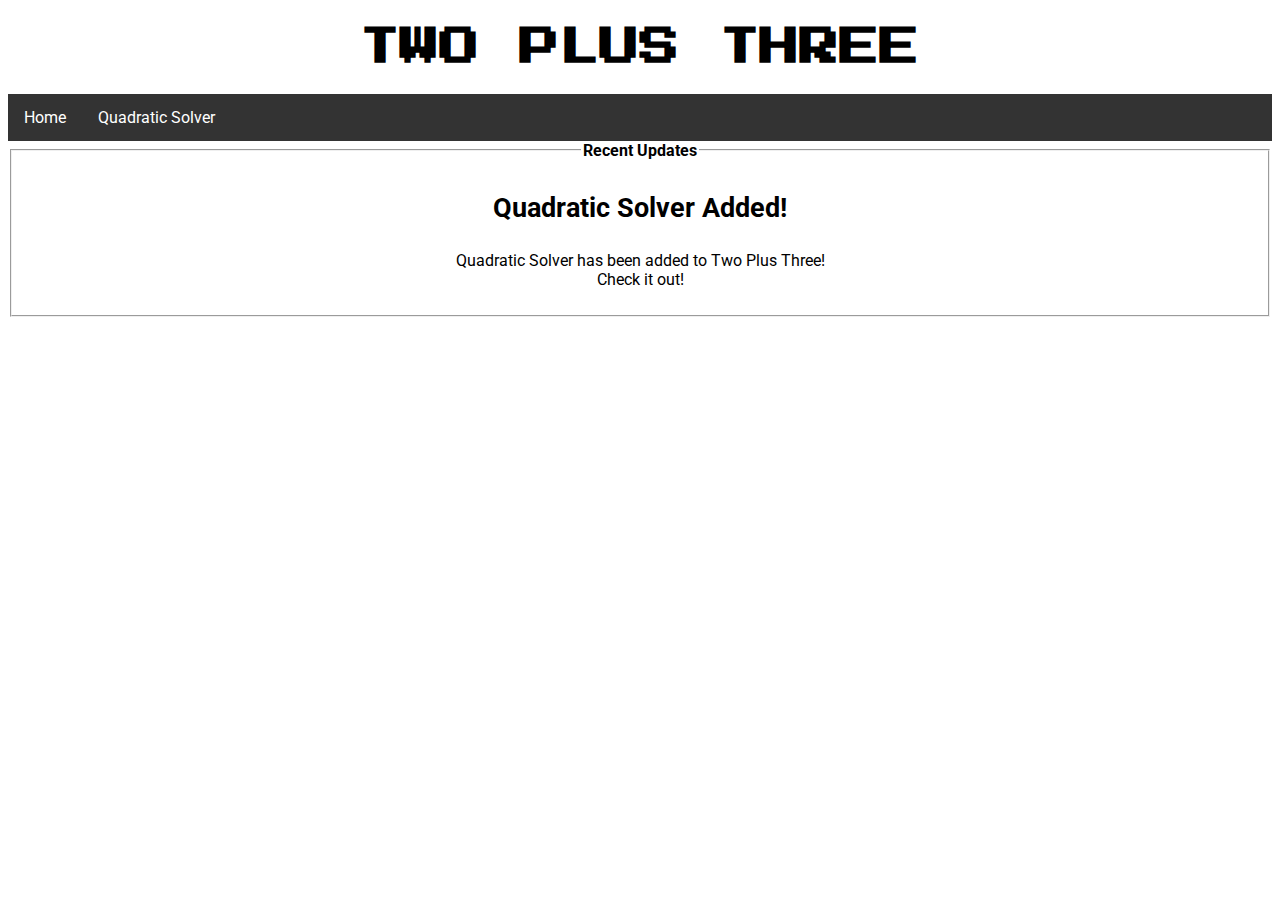
<file: index.html>
<!-- 
	Name: Raymond Lee
	Date: 16th APR 2018
	Section: CSE 154 AN
	TA: Daniel Tsu

	This is the HTML file for the home page
-->

<!DOCTYPE html>
<html lang="en">
    <head>
        <title>Two Plus Three</title>
        <meta charset="UTF-8">
        <script src="index.js"></script>
        <link href="index.css" type="text/css" rel="stylesheet"/>
    </head>

    <body>
        
        <header>
            <h1 id="logo">TWO PLUS THREE</h1>
            <div class="navbar">
                <a href="index.html">Home</a>
                <a href="rootcalculator.html">Quadratic Solver</a>
            </div>
        </header>

        <main>
            <fieldset>
                <legend><strong>Recent Updates</strong></legend>
                <h3>Quadratic Solver Added!</h3>
                <p>Quadratic Solver has been added to Two Plus Three! <br>
                Check it out!</p>
            </fieldset>
        </main>

        <footer>
            
        </footer>
    </body>
</html>
</file>
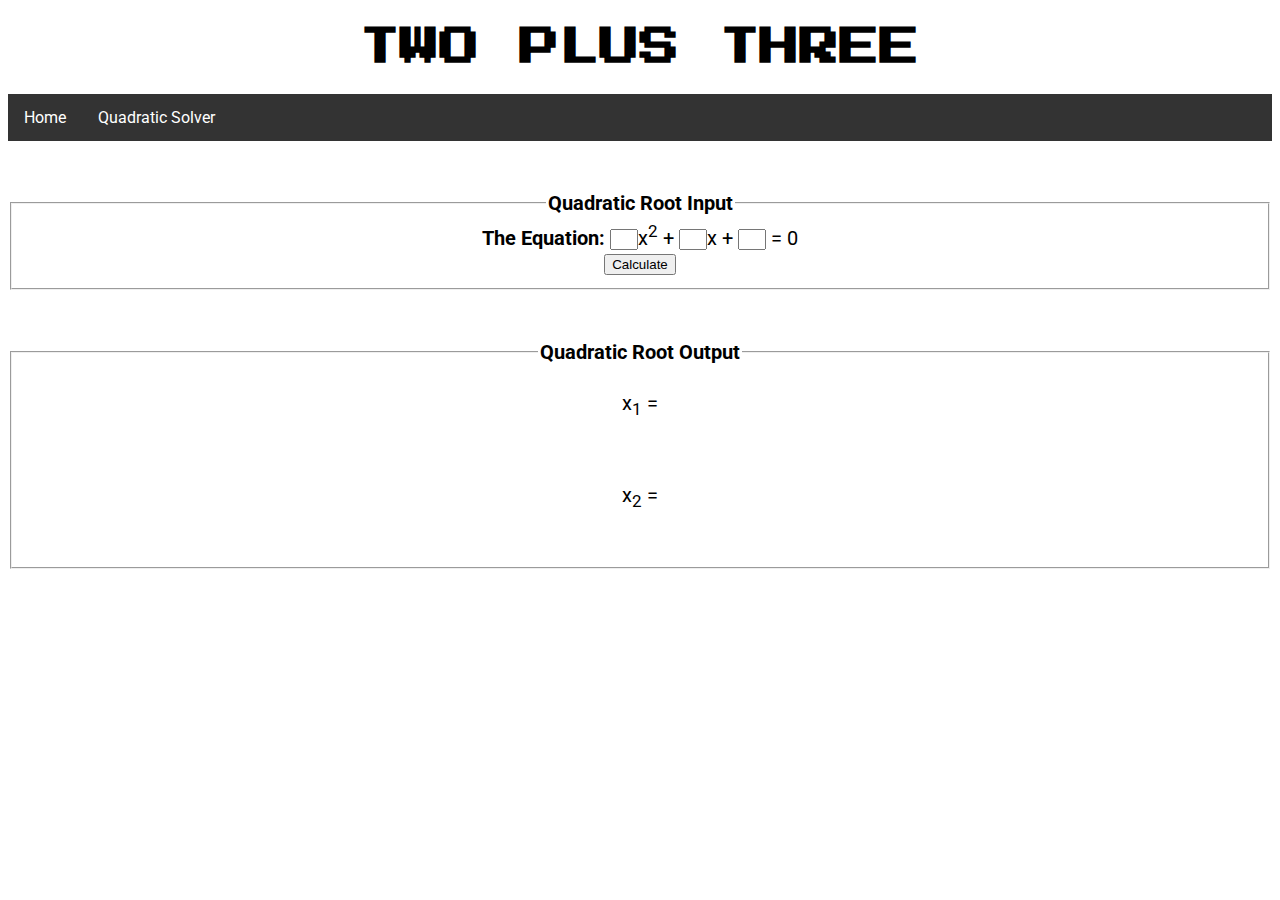
<file: rootcalculator.html>
<!-- 
	Name: Raymond Lee
	Date: 16th APR 2018
	Section: CSE 154 AN
	TA: Daniel Tsu

	This is the HTML file for the quadratic solver page
-->

<!DOCTYPE html>
<html lang="en">
    <head>
        <title>Quadratic Solver</title>
        <meta charset="UTF-8">
        <script src="rootcalculator.js"></script>
        <link href="rootcalculator.css" type="text/css" rel="stylesheet"/>
    </head>

    <body>
        
        <header>
            <h1 id="logo">TWO PLUS THREE</h1>
            <div class="navbar">
                <a href="index.html">Home</a>
                <a href="rootcalculator.html">Quadratic Solver</a>
            </div>
        </header>

        <main>
            <div>
            </div>

            <fieldset>
                <legend><strong>Quadratic Root Input</strong></legend>
                <strong>The Equation: </strong>         
                <input id="a" type="text">x<sup>2</sup> + <input id="b" type="text">x + 
                <input id="c" type="text"> = 0 <br>
                <button id="calc_btn">Calculate</button>
            </fieldset>

            <div>
            </div>

            <fieldset>
                <legend><strong>Quadratic Root Output</strong></legend>
                <p id="output1">x<sub>1</sub> =  </p> <br>
                <p id="output2">x<sub>2</sub> =  </p> <br>
            </fieldset>

        </main>

        <footer>
            
        </footer>
    </body>
</html>
</file>
<file: index.css>
/**
    Name: Raymond Lee
    Date: 16th APR 2018
    Section: CSE 154 AN 
    TA: Daniel Tsu

    This is the style sheet that illustrates 
    all the details of the home page
**/

@import url('https://fonts.googleapis.com/css?family=Roboto');
@import url('https://fonts.googleapis.com/css?family=Press+Start+2P');

.navbar {
    overflow: hidden;
    background-color: #333;
    font-family: 'Roboto', sans-serif;
}

.navbar a {
    float: left;
    font-size: 16px;
    color: white;
    text-align: center;
    padding: 14px 16px;
    text-decoration: none;
}

.navbar a:hover {
    background-color: red;
}

h1 {
    font-family: 'Press Start 2P', cursive;
    font-size: 30pt;
}

h3 {
    font-size: 20pt;
}

body {
    font-family: 'Roboto', sans-serif;
    text-align: center;
}

main > fieldset > div {
    padding: 10px;
    margin: auto;
}
</file>
<file: rootcalculator.css>
/**
    Name: Raymond Lee
    Date: 16th APR 2018
    Section: CSE 154 AN 
    TA: Daniel Tsu

    This is the style sheet that illustrates 
    all the details of the quadratic solver page
**/

@import url('https://fonts.googleapis.com/css?family=Roboto');
@import url('https://fonts.googleapis.com/css?family=Press+Start+2P');


body {
    font-size: 15pt;
    font-family: 'Roboto', sans-serif;
}

.navbar {
    overflow: hidden;
    background-color: #333;
}

.navbar a {
    float: left;
    font-size: 16px;
    color: white;
    text-align: center;
    padding: 14px 16px;
    text-decoration: none;
}

.navbar a:hover {
    background-color: red;
}

main > div {
    height: 50px;
}

fieldset {
    text-align: center;
    height: 10%;
}

input {
    width: 20px;
}

h1 {
    font-family: 'Press Start 2P', cursive;
    font-size: 30pt;
}

h1 {
    text-align: center;
}
</file>
